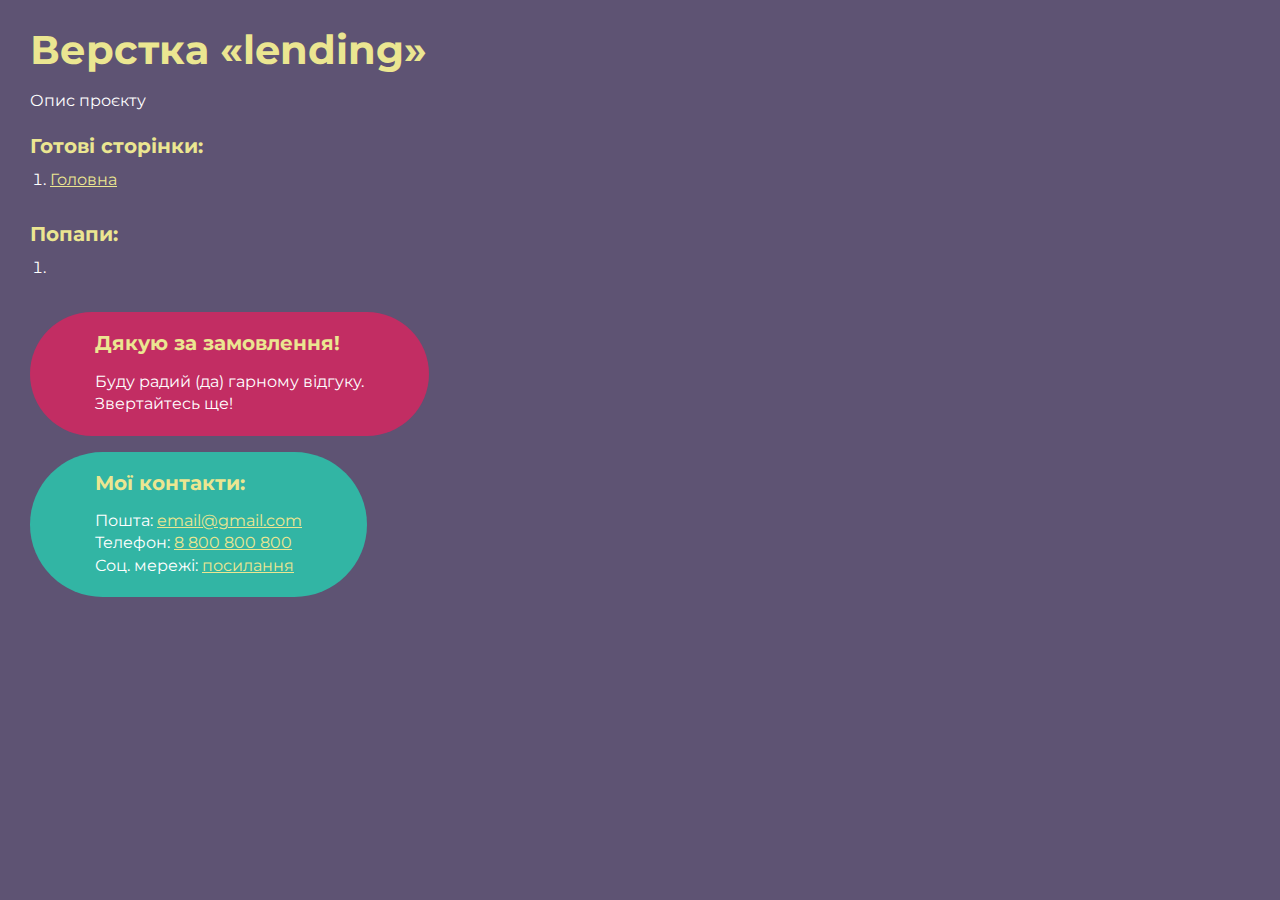
<file: index.html>
<!DOCTYPE html>
<html>

<head>
	<meta charset="UTF-8">
	<meta name="viewport" content="width=device-width, initial-scale=1.0">
	<title>Верстка «lending»</title>
</head>

<body>
	<div class="rootpage">
		<h1>Верстка «lending»</h1>
		<div class="rootpage__info">
			Опис проєкту
		</div>
		<h2>Готові сторінки:</h2>
		<ol class="rootpage__list">
			<li><a target="_blank" href="home.html">Головна</a></li>
		</ol>
		<h2>Попапи:</h2>
		<ol class="rootpage__list">
			<li><a target="_blank" href="home.html#"></a></li>
		</ol>
		<div class="rootpage__tnx">
			<h2>Дякую за замовлення!</h2>
			<p>Буду радий (да) гарному відгуку.</p>
			<p>Звертайтесь ще!</p>
		</div>
		<div class="rootpage__contacts">
			<h2>Мої контакти:</h2>
			<p>Пошта: <a href="mailto:email@gmail.com">email@gmail.com</a></p>
			<p>Телефон: <a href="tel:8800800800">8 800 800 800</a></p>
			<p>Соц. мережі: <a href="">посилання</a></p>
		</div>
	</div>
</body>
<style>
	@charset "UTF-8";
	@import url("https://fonts.googleapis.com/css?family=Montserrat:regular,700&display=swap");

	*,
	*::before,
	*::after {
		padding: 0px;
		margin: 0px;
		border: 0px;
		box-sizing: border-box;
	}

	html,
	body {
		height: 100%;
		margin: 0;
		padding: 0;
		min-width: 320px;
		width: 100%;
		color: #fff;
		background-color: #5e5373;
	}

	body {
		font-family: Montserrat;
		font-size: 100%;
		line-height: 1;
		font-size: 1rem;
	}

	a {
		text-decoration: underline;
		color: #ebe691
	}

	a:visited {
		text-decoration: underline;
		color: #aaa768;
	}

	a:hover {
		text-decoration: none;
	}

	ul li {
		list-style: none;
	}

	img {
		vertical-align: top;
	}

	.wrapper {
		width: 100%;
		min-height: 100%;
		overflow: hidden;
	}

	.rootpage {
		padding: 30px;
		display: flex;
		flex-direction: column;
		align-items: flex-start;
	}

	@media (max-width: 767px) {
		.rootpage {
			padding: 30px 15px;
		}
	}

	h1 {
		color: #ebe691;
		font-size: 2.5rem;
		margin: 0px 0px 1.25rem 0px;
	}

	@media (max-width: 767px) {
		h1 {
			font-size: 1.85rem;
			margin: 0px 0px 1.25rem 0px;
		}
	}

	h2 {
		color: #ebe691;
		font-size: 1.25rem;
		margin: 0px 0px 1rem 0px;
	}

	@media (max-width: 767px) {
		h2 {
			font-size: 1.125rem;
			margin: 0px 0px 1rem 0px;
		}
	}

	.rootpage__info {
		line-height: 140%;
		margin: 0px 0px 1.5rem 0px;
	}

	.rootpage__list {
		margin: 0px 0px 2.25rem 1.25rem;
	}

	.rootpage__list li:not(:last-child) {
		margin: 0px 0px 15px 0px;
	}

	.rootpage__contacts,
	.rootpage__tnx {
		border-radius: 200px;
		padding: 20px 65px;
		line-height: 140%;
	}

	@media (max-width: 767px) {

		.rootpage__contacts,
		.rootpage__tnx {
			border-radius: 40px;
			padding: 20px;
		}
	}

	.rootpage__contacts {
		background: #32b5a4;

	}

	.rootpage__contacts a {
		color: #ebe691;
	}

	.rootpage__tnx {
		background: #c22d63;
		margin: 0px 0px 1rem 0px;
	}
</style>

</html>
</file>
